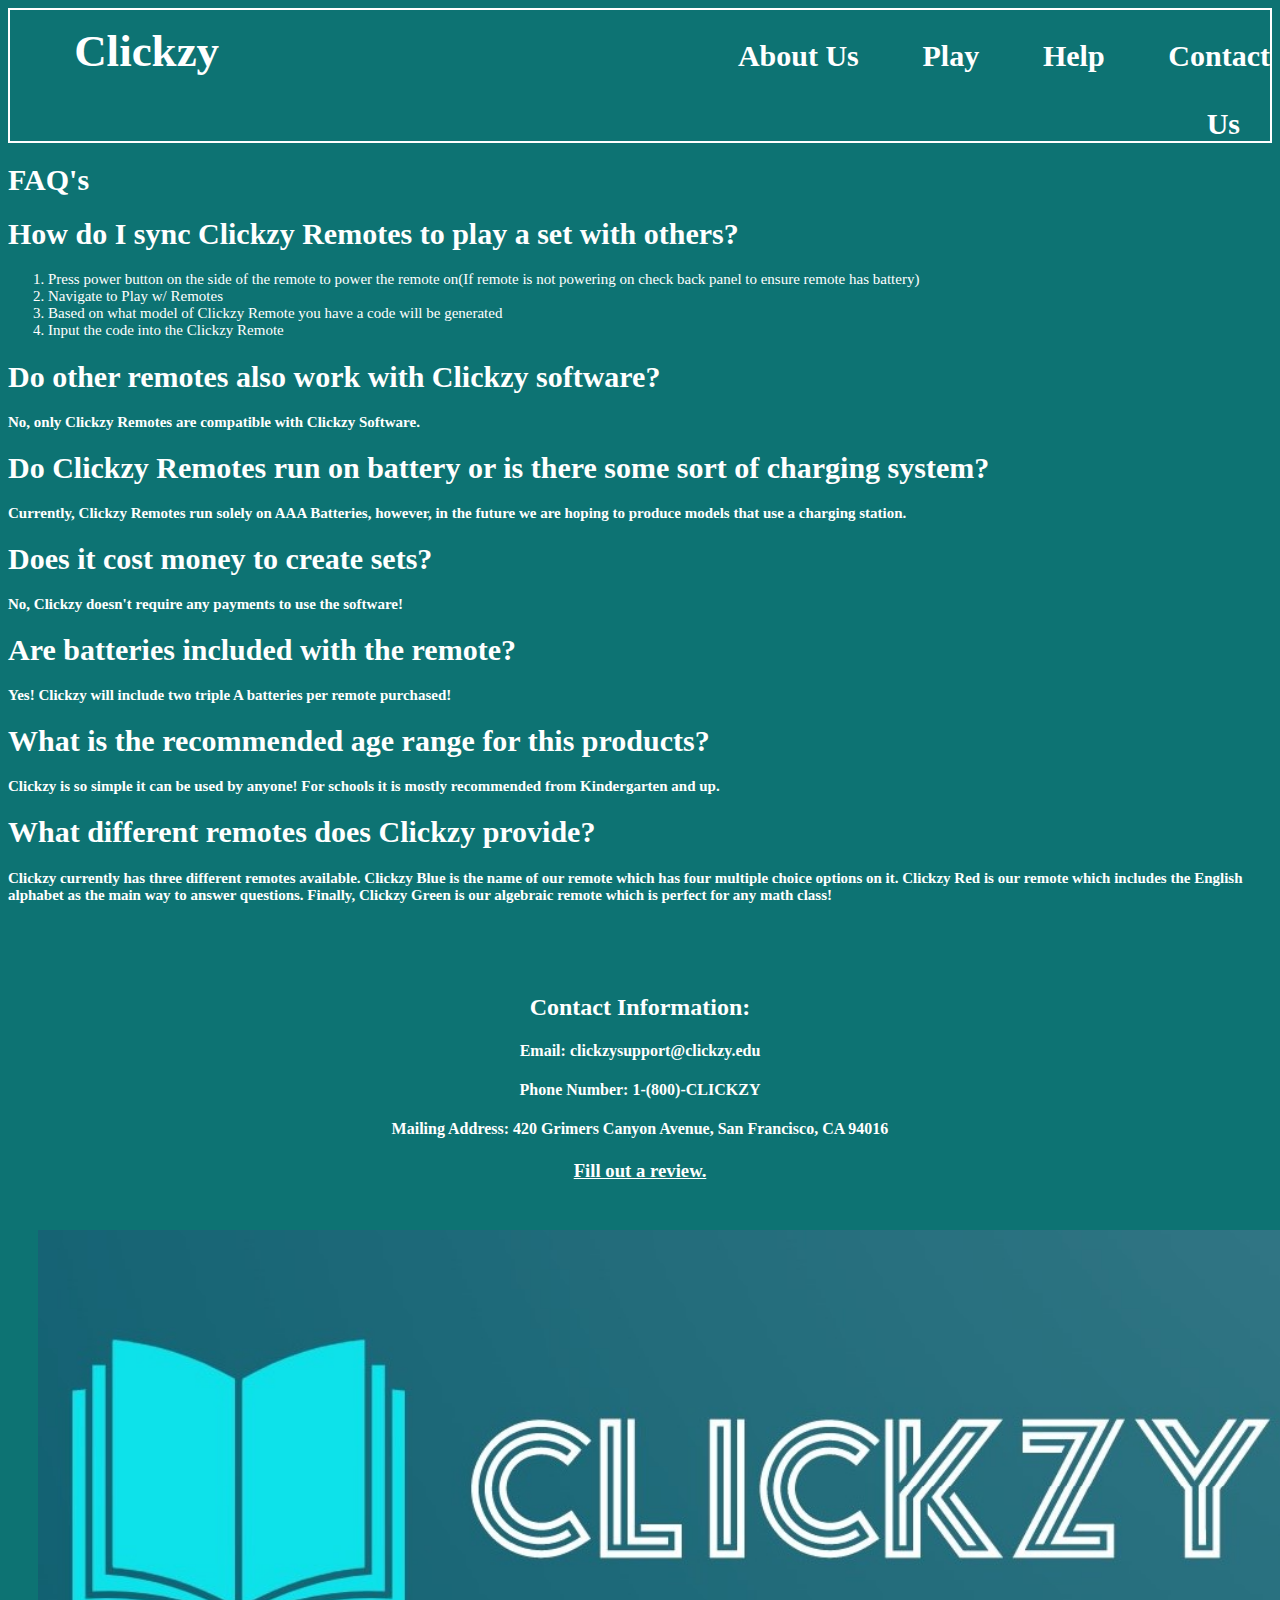
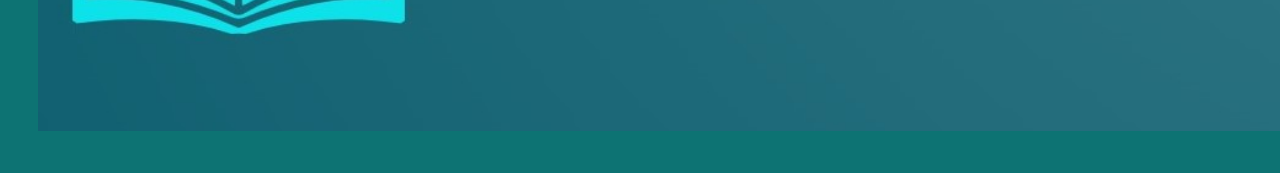
<file: help.html>
<!DOCTYPE html>
<html>
  <head>
    <meta charset="utf-8">
    <meta name="viewport" content="width=device-width">
    <title>repl.it</title>
    <link href="style.css" rel="stylesheet" type="text/css" />
  </head>
  <body>
    <div class="help_page">
      <div class="directory">
        <h1 class="clickzy"><a href="./index.html" style="text-decoration: none; color: white">Clickzy</h1></a>
        <h2><a href="./index.html" style="text-decoration: none; color: white">About Us</a></h2>
        <h2><a href="./play.html" style="text-decoration: none; color: white">Play</a></h2>
        <h2><a href="./help.html" style="text-decoration: none; color: white" >Help</a></h2>
        <h2><a href="#contact_us" style="text-decoration: none; color: white" >Contact Us</a></h2>
      </div>
      <div class="faq">
        <h1 class="big_faq">FAQ's</h1>
        <div class="question_1">
          <h1>How do I sync Clickzy Remotes to play a set with others?</h1>
          <ol>
            <li>Press power button on the side of the remote to power the remote on(If remote is not powering on check back panel to ensure remote has battery)</li>
            <li>Navigate to Play w/ Remotes </li>
            <li>Based on what model of Clickzy Remote you have a code will be generated</li>
            <li>Input the code into the Clickzy Remote</li>
          </ol>
        </div>
        <div class="question_2">
          <h1>Do other remotes also work with Clickzy software?</h1>
          <h4>No, only Clickzy Remotes are compatible with Clickzy Software.</h4>
        </div>
        <div class="question_3">
          <h1>Do Clickzy Remotes run on battery or is there some sort of charging system?</h1>
          <h4>Currently, Clickzy Remotes run solely on AAA Batteries, however, in the future we are hoping to produce models that use a charging station.</h4>
        </div>
        <div class="question_4">
          <h1>Does it cost money to create sets?</h1>
          <h4>No, Clickzy doesn't require any payments to use the software!</h4>
        </div>
        <div class="question_5">
          <h1>Are batteries included with the remote?</h1>
          <h4>Yes! Clickzy will include two triple A batteries per remote purchased!</h4>
        </div>
        <div class="question_6">
          <h1>What is the recommended age range for this products?</h1>
          <h4>Clickzy is so simple it can be used by anyone! For schools it is mostly recommended from Kindergarten and up.</h4>
        </div>
        <div class="question_7">
          <h1>What different remotes does Clickzy provide?</h1>
          <h4>Clickzy currently has three different remotes available. Clickzy Blue is the name of our remote which has four multiple choice options on it. Clickzy Red is our remote which includes the English alphabet as the main way to answer questions. Finally, Clickzy Green is our algebraic remote which is perfect for any math class! </h4>
        </div>
      </div>
    </div>
    <footer class="footer" id="contact_us">
      <h2>Contact Information:<br></h2>
      <h4>Email: clickzysupport@clickzy.edu</h4>
      <h4>Phone Number: 1-(800)-CLICKZY</h4>
      <h4>Mailing Address: 420 Grimers Canyon Avenue, San Francisco, CA  94016</h4>
      <h3><a href="https://docs.google.com/forms/d/e/1FAIpQLSfV2fkrPaLLsFEGqErX8RqSJfUMxTAzSbW2G4LUvokTSdnRdw/viewform" style="color: white" target="_blank">Fill out a review.</a></h3>
      <div class="box_5">
        <img src="./Images/Clickzylogo.jpg">
      </div>
    </footer>
  </body>
</html>
</file>
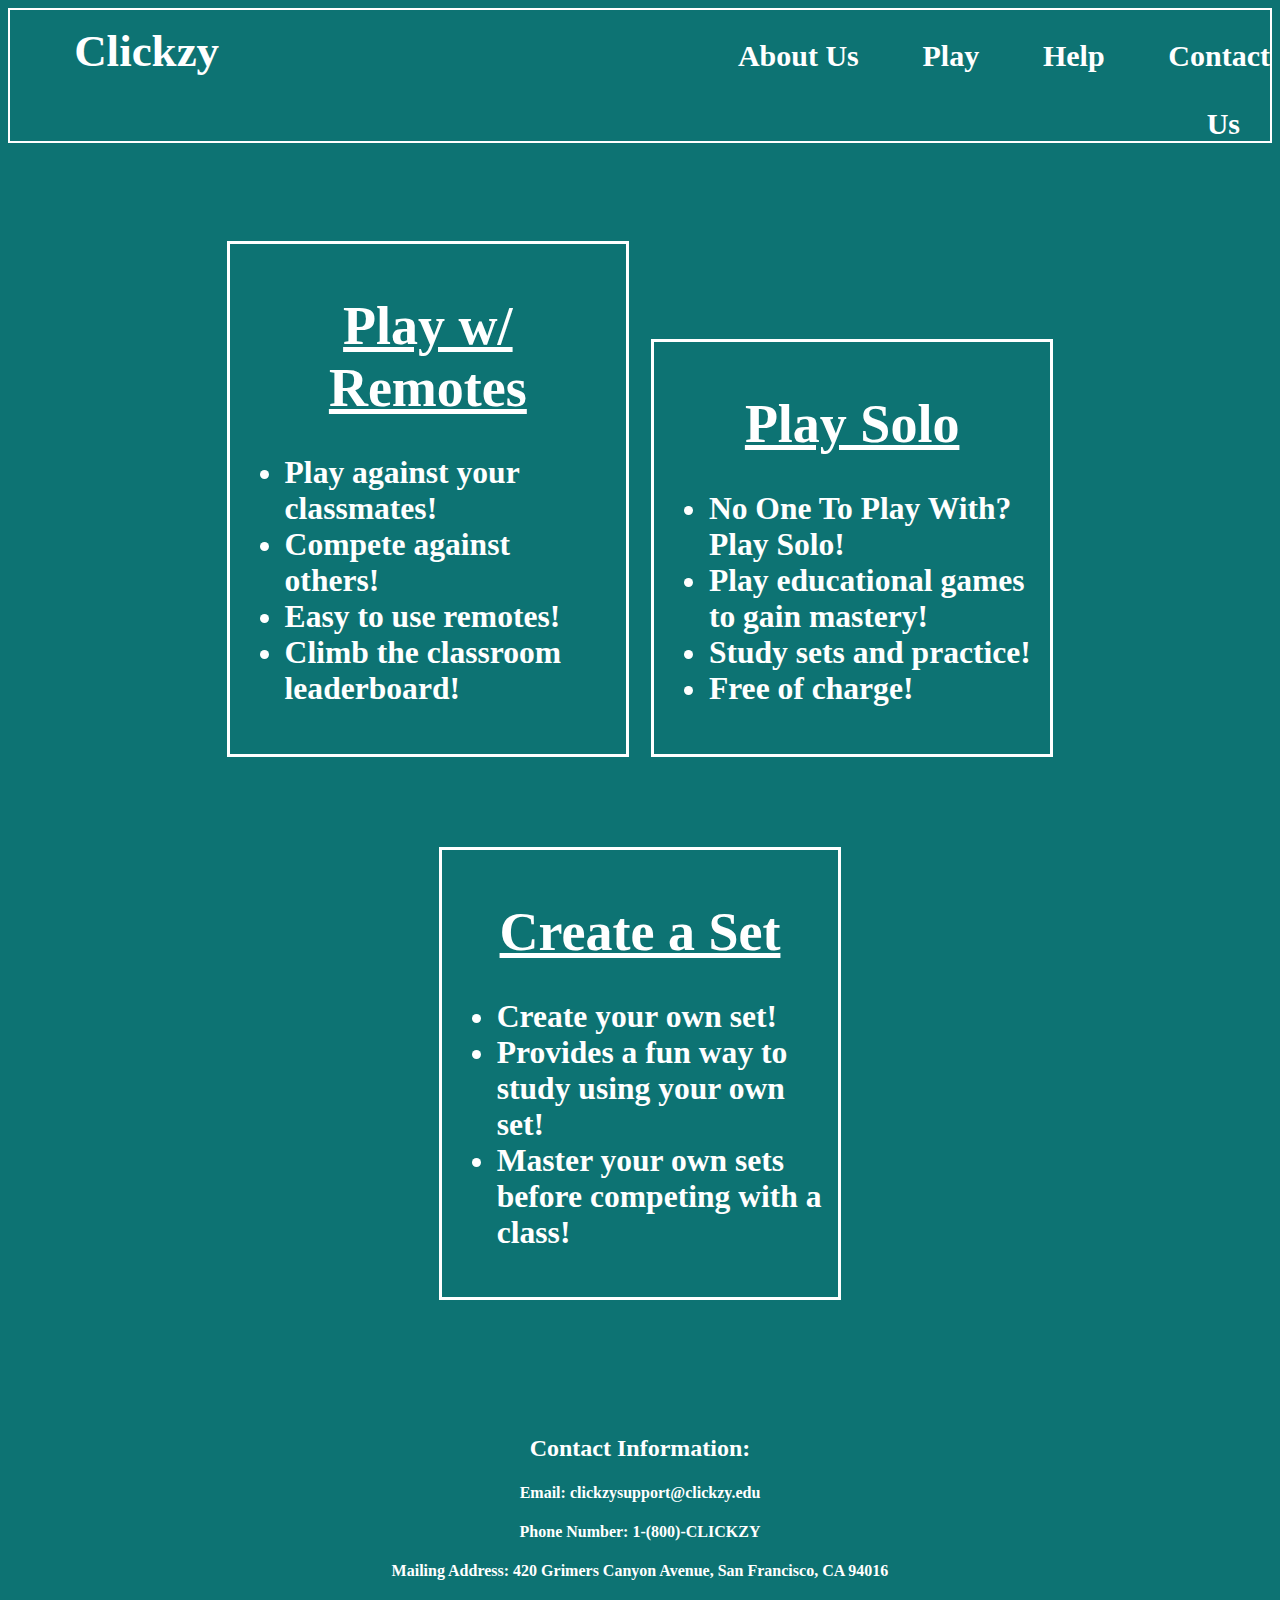
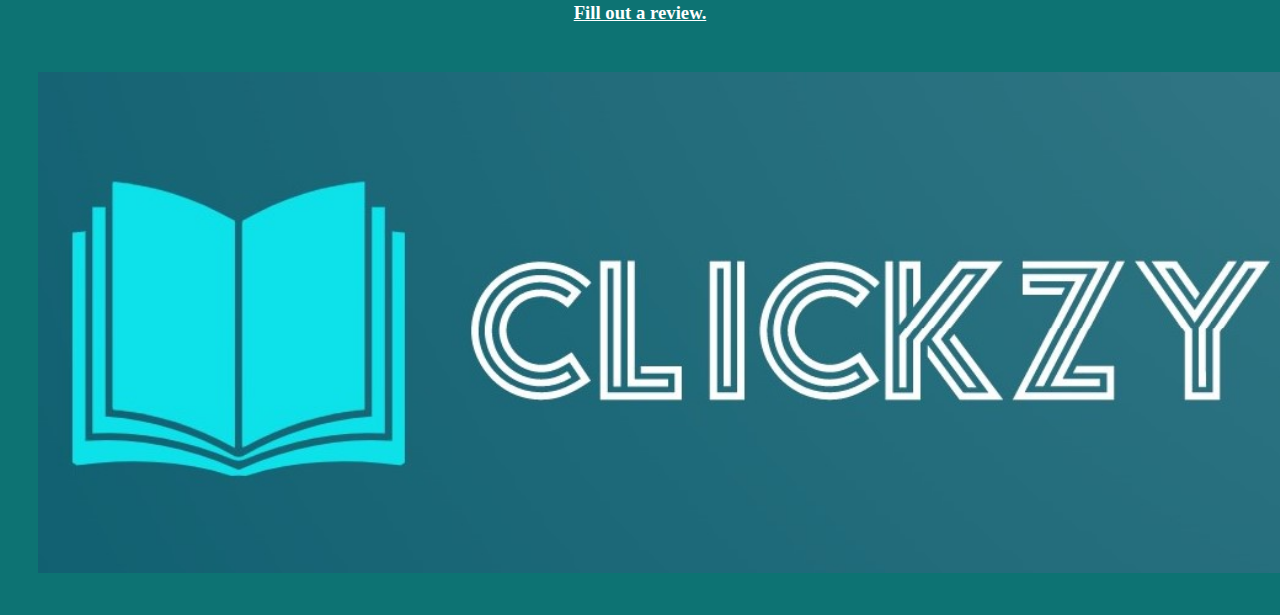
<file: play.html>
<!DOCTYPE html>
<html>
  <head>
    <meta charset="utf-8">
    <meta name="viewport" content="width=device-width">
    <title>repl.it</title>
    <link href="style.css" rel="stylesheet" type="text/css" />
  </head>
  <body>
    <div class="play_page">
      <div class="directory">
        <h1 class="clickzy"><a href="./index.html" style="text-decoration: none; color: white">Clickzy</h1></a>
        <h2><a href="./index.html" style="text-decoration: none; color: white">About Us</a></h2>
        <h2><a href="./play.html" style="text-decoration: none; color: white">Play</a></h2>
        <h2><a href="./help.html" style="text-decoration: none; color: white" >Help</a></h2>
        <h2><a href="#contact_us" style="text-decoration: none; color: white" >Contact Us</a></h2>
      </div>
      <div class="buttons">
        <div class="play_remotes">
          <h1><a href="./play_remotes.html" style="color:white">Play w/ Remotes</a></h1>
          <div class="remotes_desc">
            <ul><h3>
              <li>Play against your classmates!</li>
              <li>Compete against others!</li>
              <li>Easy to use remotes!</li>
              <li>Climb the classroom leaderboard!</li>
            </h3></ul>
          </div>  
        </div>
        <div class="play_solo">
          <h1><a href="./play_solo.html" style="color: white";>Play Solo</a></h1>
          <div class = "solo_desc">
            <ul><h3> 
              <li>No One To Play With? Play Solo!</li>
              <li>Play educational games to gain mastery!</li>
              <li>Study sets and practice!</li>
              <li>Free of charge!</li>
            </h3></ul>
          </div>
        </div>
        <div class="create">
          <h1><a href="./create.html" style="color: white";>Create a Set</a></h1>
          <div class="create_desc">
            <ul><h3>
              <li>Create your own set!</li>
              <li>Provides a fun way to study using your own set!</li>
              <li>Master your own sets before competing with a class!</li>
            </h3></ul>
          </div>
        </div>
      </div>
    </div>
    <footer class="footer" id="contact_us">
      <h2>Contact Information:<br></h2>
      <h4>Email: clickzysupport@clickzy.edu</h4>
      <h4>Phone Number: 1-(800)-CLICKZY</h4>
      <h4>Mailing Address: 420 Grimers Canyon Avenue, San Francisco, CA  94016</h4>
      <h3><a href="https://docs.google.com/forms/d/e/1FAIpQLSfV2fkrPaLLsFEGqErX8RqSJfUMxTAzSbW2G4LUvokTSdnRdw/viewform" style="color: white" target="_blank">Fill out a review.</a></h3>
      <div class="box_5">
        <img src="./Images/Clickzylogo.jpg">
      </div>
    </footer>
  </body>
</html>
</file>
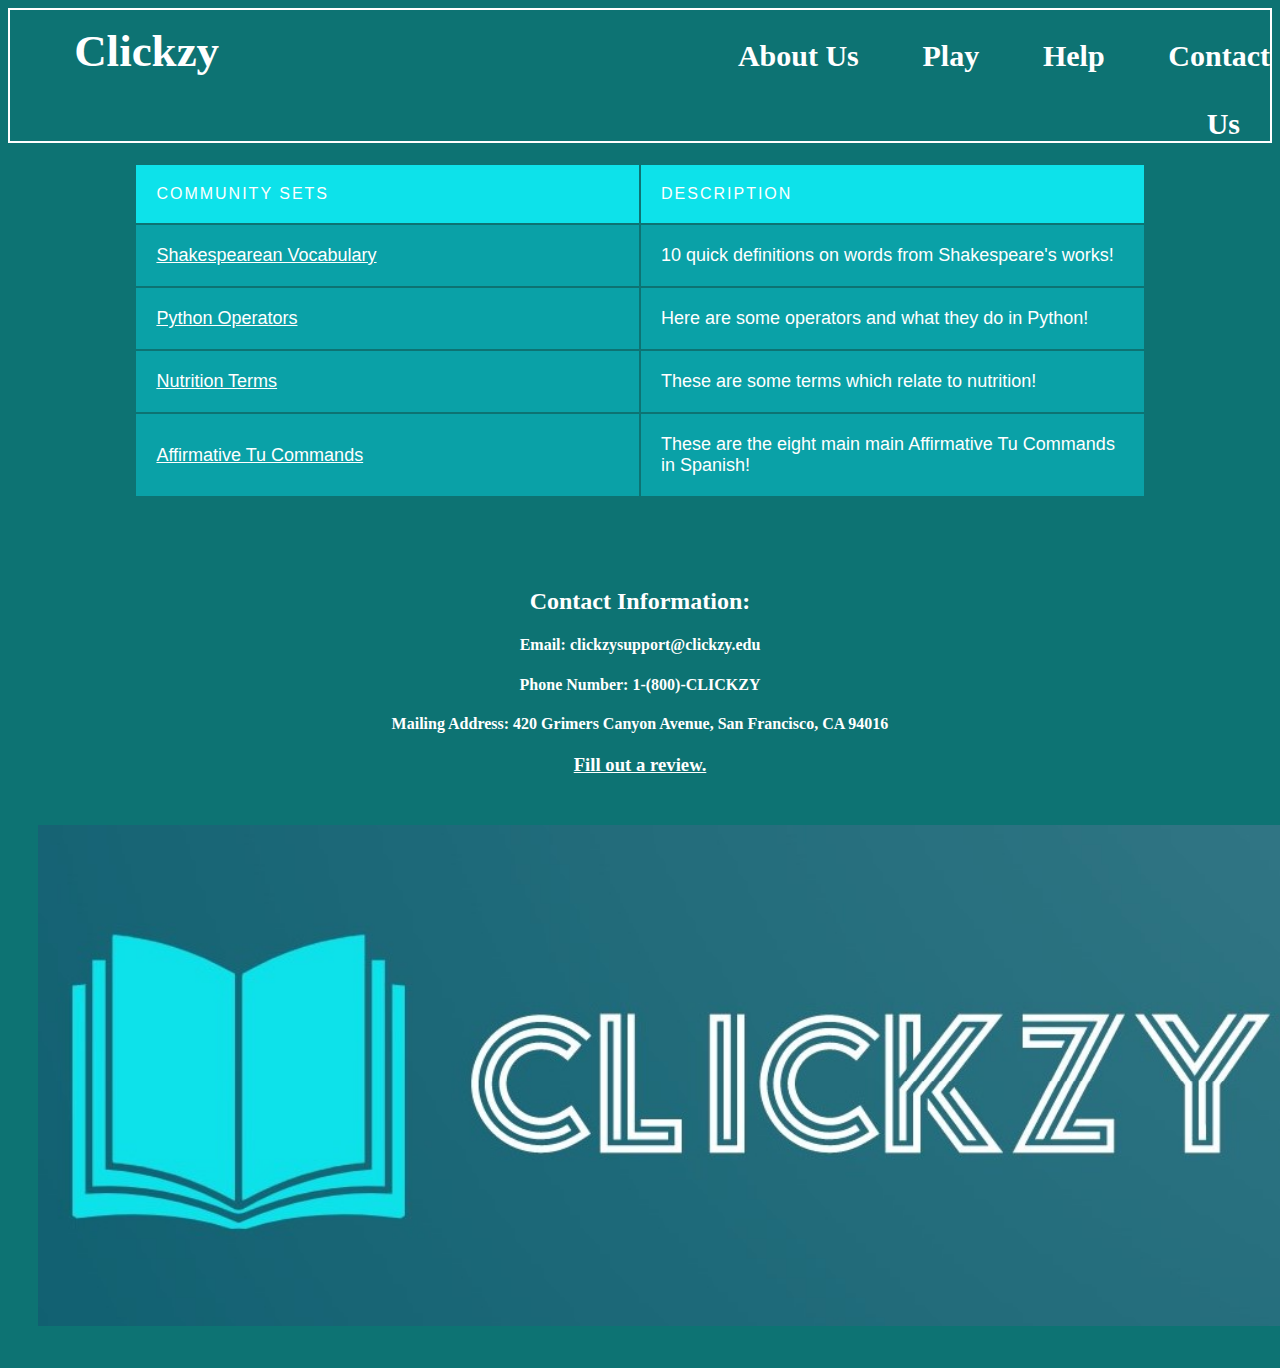
<file: play_solo.html>
<!DOCTYPE html>
<html>
  <head>
    <meta charset="utf-8">
    <meta name="viewport" content="width=device-width">
    <title>repl.it</title>
    <link href="style.css" rel="stylesheet" type="text/css" />
  </head>
  <body>
    <div class="solo_play">
      <div class="directory">
        <h1 class="clickzy"><a href="./index.html" style="text-decoration: none; color: white">Clickzy</h1></a>
        <h2><a href="./index.html" style="text-decoration: none; color: white">About Us</a></h2>
        <h2><a href="./play.html" style="text-decoration: none; color: white">Play</a></h2>
        <h2><a href="./help.html" style="text-decoration: none; color: white" >Help</a></h2>
        <h2><a href="#contact_us" style="text-decoration: none; color: white" >Contact Us</a></h2>
      </div>
      <table>
        <thead>
          <tr>
            <th>Community Sets</th>
            <th> Description </th>
          </tr>
        </thead>
        <tbody>
          <tr>
            <td><a href="./shakespeare.html" style="color:white">Shakespearean Vocabulary</a></td>
            <td>10 quick definitions on words from Shakespeare's works!</td>
          </tr>
          <tr>
            <td><a href="./py_operators.html" style="color:white">Python Operators</a></td>
            <td>Here are some operators and what they do in Python!</td>
          </tr>
          <tr>
            <td><a href="./nutrition.html" style="color:white">Nutrition Terms</a></td>
            <td>These are some terms which relate to nutrition! </td>
          </tr>
          <tr>
            <td><a href="./spanish_tu.html" style="color:white">Affirmative Tu Commands</a></td>
            <td>These are the eight main main Affirmative Tu Commands in Spanish!</td>

        </tbody>
      </table>
    </div>
    <footer class="footer" id="contact_us">
      <h2>Contact Information:<br></h2>
      <h4>Email: clickzysupport@clickzy.edu</h4>
      <h4>Phone Number: 1-(800)-CLICKZY</h4>
      <h4>Mailing Address: 420 Grimers Canyon Avenue, San Francisco, CA  94016</h4>
      <h3><a href="https://docs.google.com/forms/d/e/1FAIpQLSfV2fkrPaLLsFEGqErX8RqSJfUMxTAzSbW2G4LUvokTSdnRdw/viewform" style="color: white" target="_blank">Fill out a review.</a></h3>
      <div class="box_5">
        <img src="./Images/Clickzylogo.jpg">
      </div>
    </footer>
  </body>
</html>
</file>
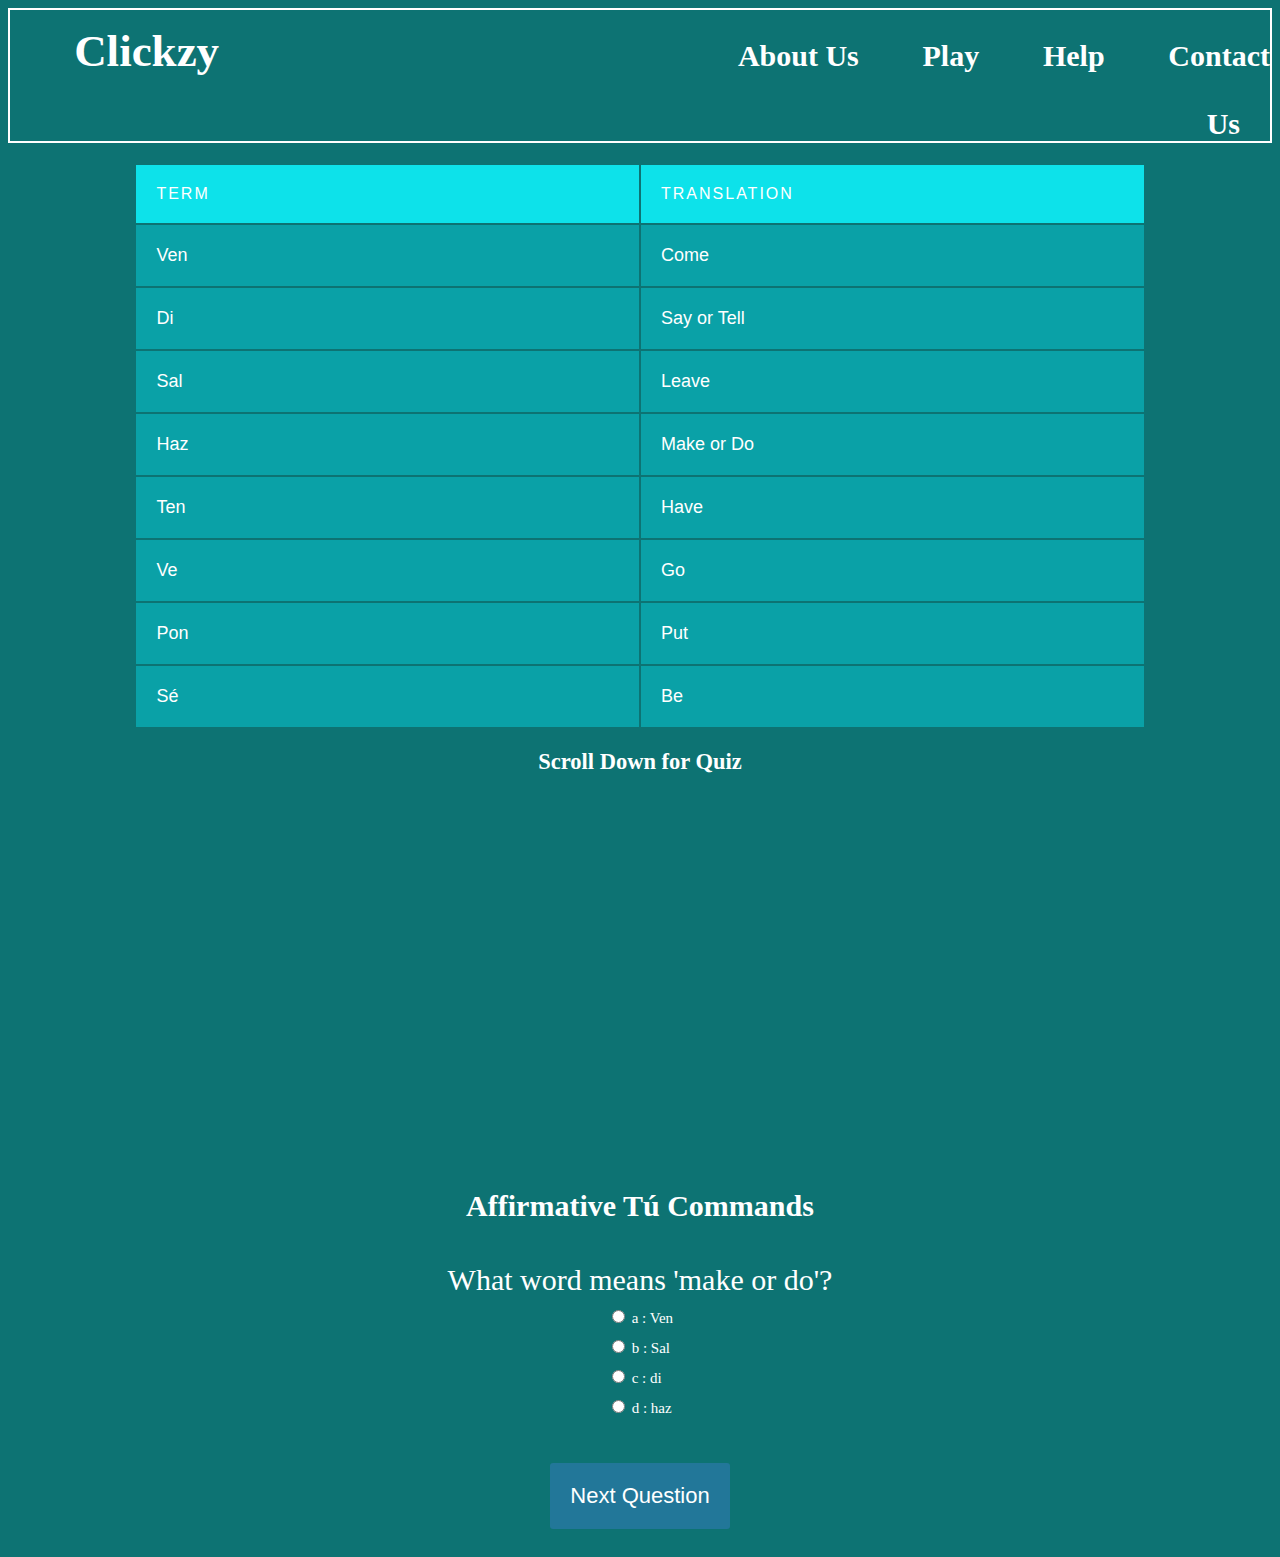
<file: spanish_tu.html>
<!DOCTYPE html>
<html>
  <head>
    <meta charset="utf-8">
    <meta name="viewport" content="width=device-width">
    <title>repl.it</title>
    <link href="style.css" rel="stylesheet" type="text/css" />
  </head>
  <body>
    <div class="directory">
        <h1 class="clickzy"><a href="./index.html" style="text-decoration: none; color: white">Clickzy</h1></a>
        <h2><a href="./index.html" style="text-decoration: none; color: white">About Us</a></h2>
        <h2><a href="./play.html" style="text-decoration: none; color: white">Play</a></h2>
        <h2><a href="./help.html" style="text-decoration: none; color: white" >Help</a></h2>
        <h2><a href="#contact_us" style="text-decoration: none; color: white" >Contact Us</a></h2>
      </div>
    <table>
        <thead>
          <tr>
            <th> Term </th>
            <th> Translation </th>
          </tr>
        </thead>
        <tbody>
          <tr>
            <td>Ven</td>
            <td>Come</td>
          </tr>
          <tr>
            <td>Di</td>
            <td>Say or Tell</td>
          </tr>
          <tr>
            <td>Sal</td>
            <td>Leave</td>
          </tr>
          <tr>
            <td>Haz</td>
            <td>Make or Do</td>
          </tr>
          <tr>
            <td>Ten</td>
            <td>Have</td>
          </tr>
          <tr>
            <td>Ve</td>
            <td>Go</td>
          </tr>
          <tr>
            <td>Pon</td>
            <td>Put</td>
          </tr>
          <tr>
            <td>Sé</td>
            <td>Be</td>
          </tr>
        </tbody>
      </table>
    <h2 class="down">Scroll Down for Quiz</h2>
    <div class="big_quiz">
      <h1>Affirmative Tú Commands</h1>
        <div class="quiz-container">
          <div id="quiz"></div>
        </div>
      <button id="previous">Previous Question</button>
      <button id="next">Next Question</button>
      <button id="submit">Submit Quiz</button>
      <div id="results"></div>
      <script src="spanish_quiz.js"></script>
    </div>
  </body>
</html>
</file>
<file: style.css>
body {
  background-color: #0d7373;
  /*background-color: rgb(0,206,209)*/
  /*color: rgb(0, 206, 209);*/
  color: white;
}

.wrapper {
  text-align: left;
}

.visible {
  color: white;
  font-weight: 400;
  font-size: 1rem;
  font-family: Garamond, "Times New Roman", serif;
} 

.invisible {
  color: transparent;
}


.directory {
  text-align: right; 
  border: 2px solid white;
}

.directory h2 {
  display: inline;
  padding: 2rem;
  font-size: 2rem;
}

.clickzy {
  margin-top: 1rem;
  text-align: left;
  font-size: 3rem;
  display: inline-block; 
  width: 50%;
  color: white;
}

.boxes li {
  font-size: 1.5rem;
  font-family: 'Times New Roman';
  color: white;
}

.slogan {
  text-align: center;
}

.box_1 {
  text-align: center;
  margin-top: 3vw;
  color: white;
  font-size: 2.2rem;
  font-weight: bold; 
  font-family: Georgia, "Times New Roman", serif;

}

.box_2 {
  margin-top: 10rem; 
  color: white;
  border: 3px solid white;
  height: 350px;
  width: 100%;
}


.box_2 img{
  float: left;
  margin-right: 3rem; 
}

.box_3 {
  margin-top: 1.5rem; 
  border: 3px solid white;
  color: white;
  height: 350px;
  padding-left: 1rem;
  margin-bottom: 3rem;
}
.box_3 img{
  display: block; 
  float: right;
}

.review_1 {
  color: white;
}

.class_box_4 {
  margin-top: 3rem;
  text-align: center;
}

.review_1 {
  padding-left: 1rem;
  width: 48%;
  display: inline-block;
  border: 3px solid white;
  text-align: left;
  height: 25rem;
}

.review_2 {
  width: 48%;
  display: inline-block;
  border: 3px solid white;
  color: white;
  padding-left: 1rem;
  text-align: left;
  height: 25rem;
}

.footer {
  background-color: #0d7373;
  font-size: 16px;
  color: white;
  text-align: center;
  margin-top: 6rem;
}

.box_5 img {
  margin: 2rem;
}

.row {
  display: flex;
}

.column {
  flex: 33.33%;
  padding: 5px;
}


/*Play Page */

.buttons {
  text-align: center;
  color: white;
  font-size: 1.8rem;
  font-weight: bold;
  margin-top: 3.5rem;
}

.play_remotes {
  display: inline-block;
  border: 3px solid white;
  margin: 3rem 0.5rem;
  padding: 1rem;
  width: 29%;
  height: auto;
}

.play_solo {
  display: inline-block;
  border: 3px solid white;
  margin: 3rem 0.5rem;
  padding: 1rem;
  width: 29%;
  height: auto;
}

.create {
  display: inline-block;
  border: 3px solid white;
  margin: 3rem 0.5rem;
  padding: 1rem;
  width: 29%;
  height: auto;
}

.solo_desc {
  text-align: left;
}

.looking ol {
  list-style-position: inside;
}

.remotes_desc {
  text-align: left;
}

.create_desc {
  text-align: left;
}

/*Play with Remotes*/

.looking {
  color: white;
  text-align: center;
  padding-bottom: 30rem;
}




.looking h1 {
  font-size: 2rem;
  padding-bottom: 2rem;
}


/*Play with Remotes*/
#code {
  font-size: 3rem;
  font-weight: bold;
  padding-bottom: 2rem;
}



/* Create a Set page*/
.input {
  color: white;
  text-align: center;
  width: 50%;
  height: auto;
  margin: auto;
}

.term {
  display:inline-block;
  width: 25%
}

.term input {
  margin: 1rem;
  margin-right: 3rem;
}

.definition {
  text-align: right;
  width: 25%;
  display: inline-block;
}

.definition input {
  margin: 1rem;
  margin-left: 3rem;
}

.create_a_set {
  text-align: center;
  color: white;
  font-size: 3rem;
}

.name_a_set {
  text-align: center;
}

.name_of_set {
  text-align: center;
}
/* Help Page */

.help_page {
  color: white;
}
/*Play Solo Table */
table {
  height: 40%;
  left: 10%;
  margin: 20px auto;
  overflow-y: scroll;
  position: static;
  width: 80%;
}

thead th {
  background: #0de2ea;
  color: #FFF;
  font-family: 'Lato', sans-serif;
  font-size: 16px;
  font-weight: 100;
  letter-spacing: 2px;
  text-transform: uppercase;
}

tr {
  background: #0aa1a7;
  border-bottom: 1px solid #FFF;
  margin-bottom: 5px;
  color: white;
}

th, td {
  font-family: 'Lato', sans-serif;
  font-size: 18px;
  font-weight: 400;
  padding: 20px;
  text-align: left;
  width: 33.3333%;
  color: white;
}

.question{
  font-size: 30px;
  margin-bottom: 10px;
}
.answers {
  margin-bottom: 20px;
  text-align: left;
  display: inline-block;
}
.answers label{
  display: block;
  margin-bottom: 10px;
}
button{
  font-family: 'Work Sans', sans-serif;
	font-size: 22px;
	background-color: #279;
	color: #fff;
	border: 0px;
	border-radius: 3px;
	padding: 20px;
	cursor: pointer;
	margin-bottom: 20px;
}

.slide{
  position: absolute;
  left: 0px;
  top: 0px;
  width: 100%;
  z-index: 1;
  opacity: 0;
  transition: opacity 0.5s;
}
.active-slide{
  opacity: 1;
  z-index: 2;
}
.quiz-container{
  position: relative;
  height: 200px;
  margin-top: 40px;
}

.big_quiz {
  text-align: center;
  padding-top: 25rem;
}

.down {
  text-align: center;
}


/* Media Querys */
/*$grid-breakpoints: (
  xs: 0,
  sm: 576px,
  md: 768px,
  lg: 992px,
  xl: 1200px,
  xxl: 1400px /*
);
/* xs */

@media (min-width: 0px) and (max-width: 575px) {
  html {
    font-size: 7px;
  }

  .review_1 h2 {
    font-size: 7px;
  }

  .review_2 h2 {
    font-size: 7px;
  }
  
  .box_5 img {
    width: 100%;
    height: auto;
  }

  .review_1 {
    margin: 0;
    padding: 0;
  }

  .review_2 {
    margin: 0;
    padding: 0;
  }
}

@media (min-width: 576px) and (max-width: 768px) {
  html {
    font-size: 11px;
  }

  .box_5 img {
    width: 100%;
    height: auto;
  }

  .review_1 h2 {
    font-size: 10px;
  }

  .review_2 h2 {
    font-size: 10px;
  }
  
  .review_1 {
    margin: 0;
    padding: 0;
  }

  .review_2 {
    margin: 0;
    padding: 0;
  }

}

@media (min-width: 769px) and (max-width: 992px) {
  html {
    font-size: 13px;
  }

  .review_1 h2 {
    font-size: 14px;
  }
  
  .review_2 h2 {
    font-size: 14px;
  }

  .box_5 img {
    width: 100%;
    height: auto;
  }

  .review_1 {
    margin: 0;
    padding: 0;
  }

  .review_2 {
    margin: 0;
    padding: 0;
  }

}


@media (min-width: 993px) and (max-width: 1200px) {
  html {
    font-size: 14.5px
  }

  .box_5 img {
    width: 100%;
    height: auto;
  }

  .review_1 {
    margin: 0;
    padding: 0.3rem;
  }

  .review_2 {
    margin: 0;
    padding: 0.3rem;
  }

  .review_1 h2 {
    font-size: 16px;
  }
  
  .review_2 h2 {
    font-size: 16px;
  }
}

@media (min-width: 1201px) and (max-width: 1400px) {
  html {
    font-size: 15px
  }

  .box_5 img {
    width: 100%;
    height: auto;
  }

  .review_1 {
    margin: 0;
    padding: 0.5rem;
  }

  .review_2 {
    margin: 0;
    padding: 0.5rem;
  }

  .review_1 h2 {
    font-size: 21px;
  }
  
  .review_2 h2 {
    font-size: 21px;
  }
}
</file>
